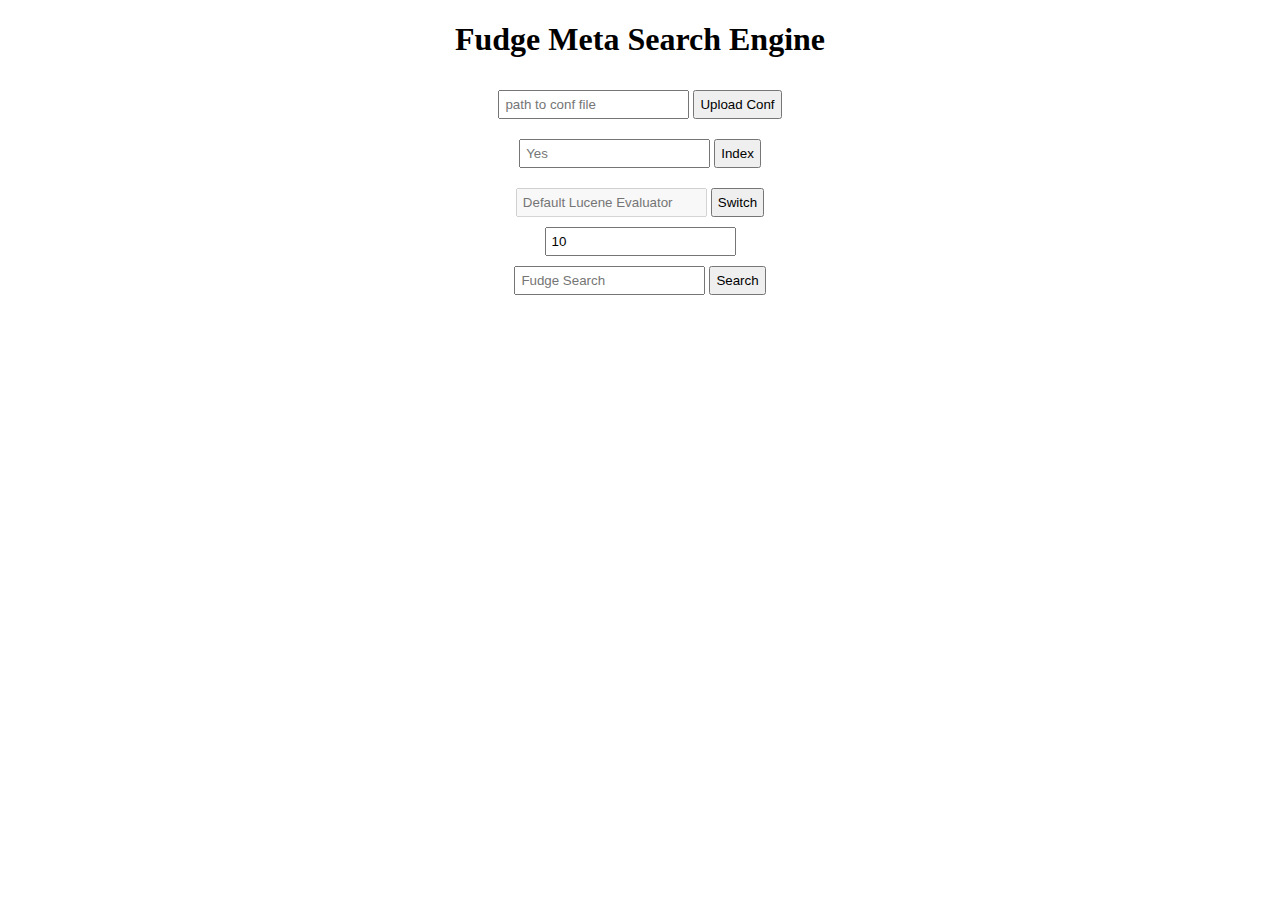
<file: src/main/webapp/index.html>
<!DOCTYPE html>
<!--suppress JSUnresolvedLibraryURL, JSUnresolvedLibraryURL -->
<html lang="en">
<head>
    <meta charset="UTF-8">
    <title>Fudge meta-search-engine</title>
    <script src="http://ajax.googleapis.com/ajax/libs/jquery/1.9.0/jquery.min.js"></script>
    <script type="text/javascript" src = "https://code.jquery.com/jquery-3.1.1.min.js"></script>
    <script language="JavaScript" src="scripts.js"></script>
    <link rel="stylesheet" type="text/css" href="styles.css">
    <link rel="icon"
          type="image/png"
          href="favicon.ico" />
</head>
<body>
    <div align="center">
        <h1>Fudge Meta Search Engine</h1>
        <div>
            <form action="javascript:getConfPath()">
                <input type="text" placeholder="path to conf file" id="path" required />
                <input type="submit" value="Upload Conf"/>
            </form>
            <form action="javascript:indexDocuments()">
                <input id="indexDocs" type="text" placeholder="Yes" pattern="Yes" required />
                <input type="submit" value="Index"/>
            </form>
            <form action="javascript:switchSearch()">
                <input id="SE" type="text" placeholder="Default Lucene Evaluator" disabled />
                <input type="submit" value="Switch"/>
            </form>
            <input id="numOfResults" type="text" value="10" required/>
            <form action="javascript:fudgeSearch()">
                <input id="query" type="text" placeholder="Fudge Search" required/>
                <input type="submit" value="Search"/>
            </form>
            <div id="switch">
            </div>
        </div>
        <div id="searchCont">
            <!--
            <div id="searchL"></div>
            <div id="searchR"></div>
            -->
        </div>
    </div>
</body>
</html>
</file>
<file: src/main/webapp/styles.css>
button {
    border-radius: 5px;
    margin-bottom: 10px;
}

div {
    margin: 10px;
}

p {
    margin: 5px 0;
}

a {
    color: #0310ff;
}

#green {
    color: green;
}

li {
    margin-bottom: 20px;
}

#searchCont {
    font-size: x-large;
    width: 80%;
    text-align: center;
}

#searchL {
    width: 50%;
    float: left;
}

#searchR {
    width: 50%;
    margin-left: 50%;
}

.unstyled {
    list-style-type: none;
}

.same {
    background-color: lightgoldenrodyellow;
    list-style-type: none;
}

input {
    padding: 5px;
}

form {
    padding-top: 10px;
    padding-bottom: 10px;
}
</file>
